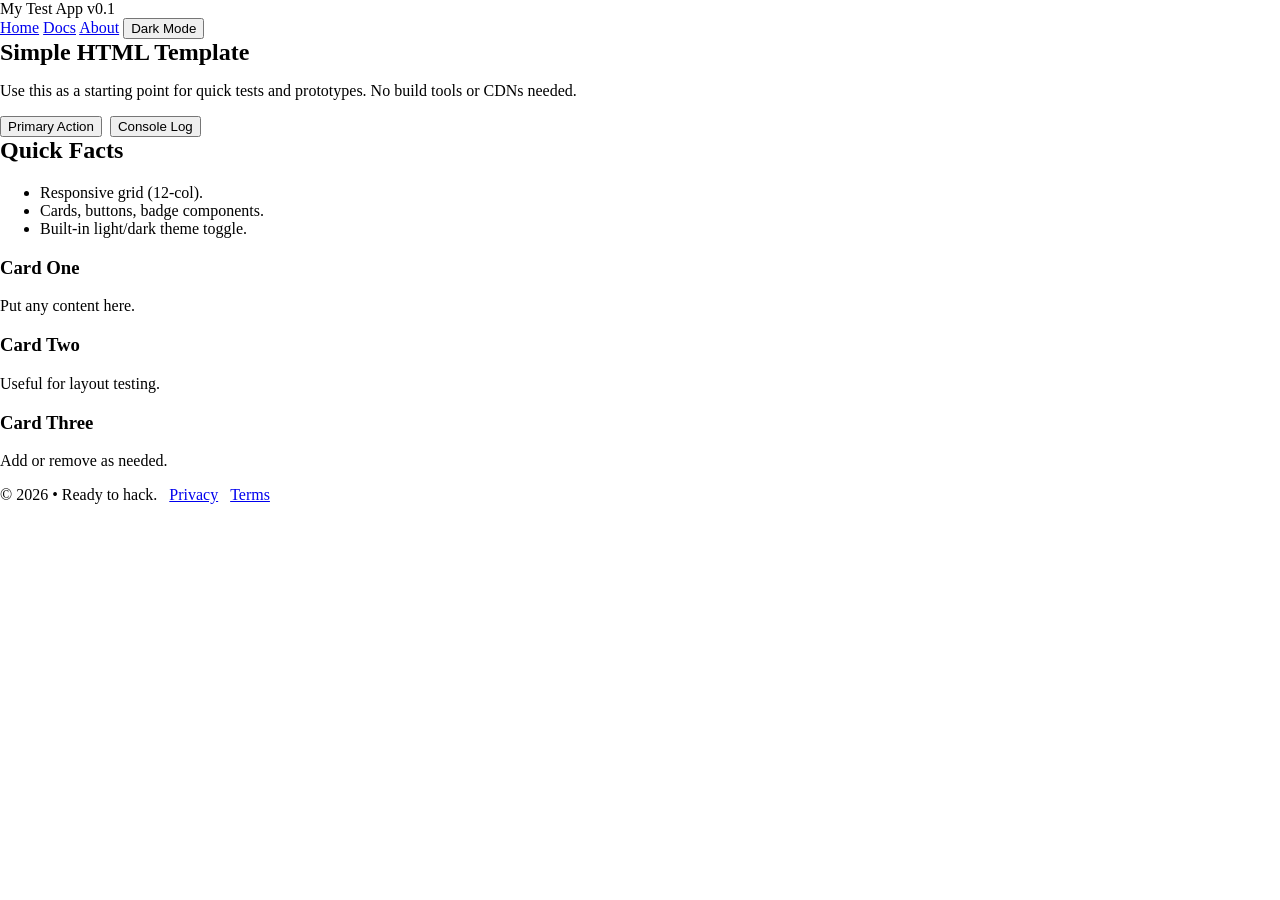
<file: templates/index-test.html>
<!doctype html>
<html lang="en">

<head>
  <meta charset="utf-8" />
  <meta name="viewport" content="width=device-width, initial-scale=1" />
  <title>Simple Test Template</title>
  <style>
    :root {
      --bg: #f7f7fb;
      --fg: #1f2937;
      --muted: #6b7280;
      --card: #ffffff;
      --accent: #2563eb;
    }

    * {
      box-sizing: border-box;
    }

    html,
    body {
      height: 100%;
    }

    body {
      margin: 0;

      font-family: system-ui, -apple-system, Segoe UI, Roboto, Ubuntu, Cantarell, 'Helvetica Neue', Arial, 'Noto 
 Sans', ' Apple Color Emoji', ' Segoe UI Emoji', ' Segoe UI Symbol'; background: var(--bg); color: var(--fg); }
 a {
        color: var(--accent);
        text-decoration: none;
      }

      .container {
        max-width: 1100px;
        margin: 0 auto;
        padding: 1rem;
      }

      header {
        background: var(--card);
        border-bottom: 1px solid #e5e7eb;
        position: sticky;
        top: 0;
        z-index: 10;
      }

      .brand {
        display: flex;
        align-items: center;
        gap: .5rem;
        font-weight: 700;
      }

      .brand-logo {
        width: 28px;
        height: 28px;
        border-radius: 8px;
        background: var(--accent);
        display: inline-block;
      }

      nav {
        display: flex;
        gap: 1rem;
        align-items: center;
      }

      .row {
        display: grid;
        grid-template-columns: repeat(12, 1fr);
        gap: 1rem;
      }

      .col-12 {
        grid-column: span 12;
      }

      .col-6 {
        grid-column: span 6;
      }

      .col-4 {
        grid-column: span 4;
      }

      @media (max-width: 900px) {

        .col-6,
        .col-4 {
          grid-column: span 12;
        }
      }

      .card {
        background: var(--card);
        border: 1px solid #e5e7eb;
        border-radius: 16px;
        padding: 1rem;
        box-shadow: 0 1px 2px rgba(0, 0, 0, .03);
      }

      .btn {
        display: inline-block;
        border: 1px solid transparent;
        padding: .6rem 1rem;
        border-radius: 12px;
        font-weight: 600;
        cursor:
          pointer;
        background: var(--accent);
        color: white;
      }

      .btn.ghost {
        background: transparent;
        color: var(--fg);
        border-color: #d1d5db;
      }

      footer {
        color: var(--muted);
        font-size: .9rem;
      }

      .hero {
        display: grid;
        grid-template-columns: 1.2fr .8fr;
        gap: 1rem;
        align-items: center;
      }

      @media (max-width: 900px) {
        .hero {
          grid-template-columns: 1fr;
        }
      }

      .badge {
        display: inline-block;
        padding: .25rem .5rem;
        border-radius: 999px;
        background: #e0e7ff;
        color: #1e3a8a;
        font-weight:
          600;
        font-size: .8rem;
      }

      .muted {
        color: var(--muted);
      }

      .spacer {
        height: 24px;
      }

      .switch {
        margin-left: auto;
      }

      /* Dark mode */
      .dark {
        --bg: #0b1220;
        --fg: #e5e7eb;
        --muted: #9ca3af;
        --card: #0f172a;
        --accent: #38bdf8;
      }

      .dark header {
        border-bottom-color: #0b1220;
      }

      .dark .card {
        border-color: #0b1220;
        box-shadow: none;
      }
  </style>
</head>

<body>
  <header>
    <div class="container row" style="align-items:center;">
      <div class="brand col-6 col-12">
        <span class="brand-logo" aria-hidden="true"></span>
        <span>My Test App</span>
        <span class="badge">v0.1</span>
      </div>
      <nav class="col-6 col-12" style="justify-content:flex-end;">
        <a href="#">Home</a>
        <a href="#">Docs</a>
        <a href="#">About</a>
        <button id="themeToggle" class="btn ghost switch" type="button">Toggle Theme</button>
      </nav>
    </div>
  </header>

  <main class="container">
    <div class="spacer"></div>
    <section class="hero">
      <div class="card">
        <h1 style="margin:0 0 .5rem 0;">Simple HTML Template</h1>
        <p class="muted">Use this as a starting point for quick tests and prototypes. No build tools or CDNs needed.</p>
        <div style="display:flex; gap:.5rem; margin-top:1rem;">
          <button class="btn" type="button" id="ctaBtn">Primary Action</button>
          <button class="btn ghost" type="button" id="logBtn">Console Log</button>
        </div>
      </div>
      <div class="card">
        <h2 style="margin-top:0;">Quick Facts</h2>
        <ul class="muted">
          <li>Responsive grid (12-col).</li>
          <li>Cards, buttons, badge components.</li>
          <li>Built-in light/dark theme toggle.</li>
        </ul>
      </div>
    </section>

    <div class="spacer"></div>

    <section class="row">
      <div class="col-4">
        <div class="card">
          <h3>Card One</h3>
          <p class="muted">Put any content here.</p>
        </div>
      </div>
      <div class="col-4">
        <div class="card">
          <h3>Card Two</h3>
          <p class="muted">Useful for layout testing.</p>
        </div>
      </div>
      <div class="col-4">
        <div class="card">
          <h3>Card Three</h3>
          <p class="muted">Add or remove as needed.</p>
        </div>
      </div>
    </section>

    <div class="spacer"></div>
  </main>

  <footer class="container" style="padding-bottom:2rem;">
    <div class="card" style="display:flex; align-items:center; gap: .75rem;">
      <span class="muted">© <span id="year"></span> • Ready to hack.</span>
      <a class="muted" href="#">Privacy</a>
      <a class="muted" href="#">Terms</a>
    </div>
  </footer>

  <script>
    // Simple helpers
    const $ = (sel) => document.querySelector(sel);

    // Year stamp
    $('#year').textContent = new Date().getFullYear();

    // Console test button
    $('#logBtn').addEventListener('click', () => {
      console.log('[Test] Button clicked at', new Date().toISOString());
      alert('Check the browser console!');
    });

    // Fake CTA
    $('#ctaBtn').addEventListener('click', () => {
      const el = document.createElement('div');
      el.className = 'card';
      el.innerHTML = '<strong>Nice!</strong> You can dynamically add content.';
      document.querySelector('main').appendChild(el);
    });

    // Theme toggle
    const toggle = $('#themeToggle');
    const applyTheme = (mode) => {
      document.documentElement.classList.toggle('dark', mode === 'dark');
      localStorage.setItem('theme', mode);
      toggle.textContent = mode === 'dark' ? 'Light Mode' : 'Dark Mode';
    };

    const saved = localStorage.getItem('theme');
    const prefersDark = window.matchMedia('(prefers-color-scheme: dark)').matches;
    applyTheme(saved || (prefersDark ? 'dark' : 'light'));

    toggle.addEventListener('click', () => {
      const isDark = document.documentElement.classList.contains('dark');
      applyTheme(isDark ? 'light' : 'dark');
    });
  </script>
</body>

</html>
</file>
